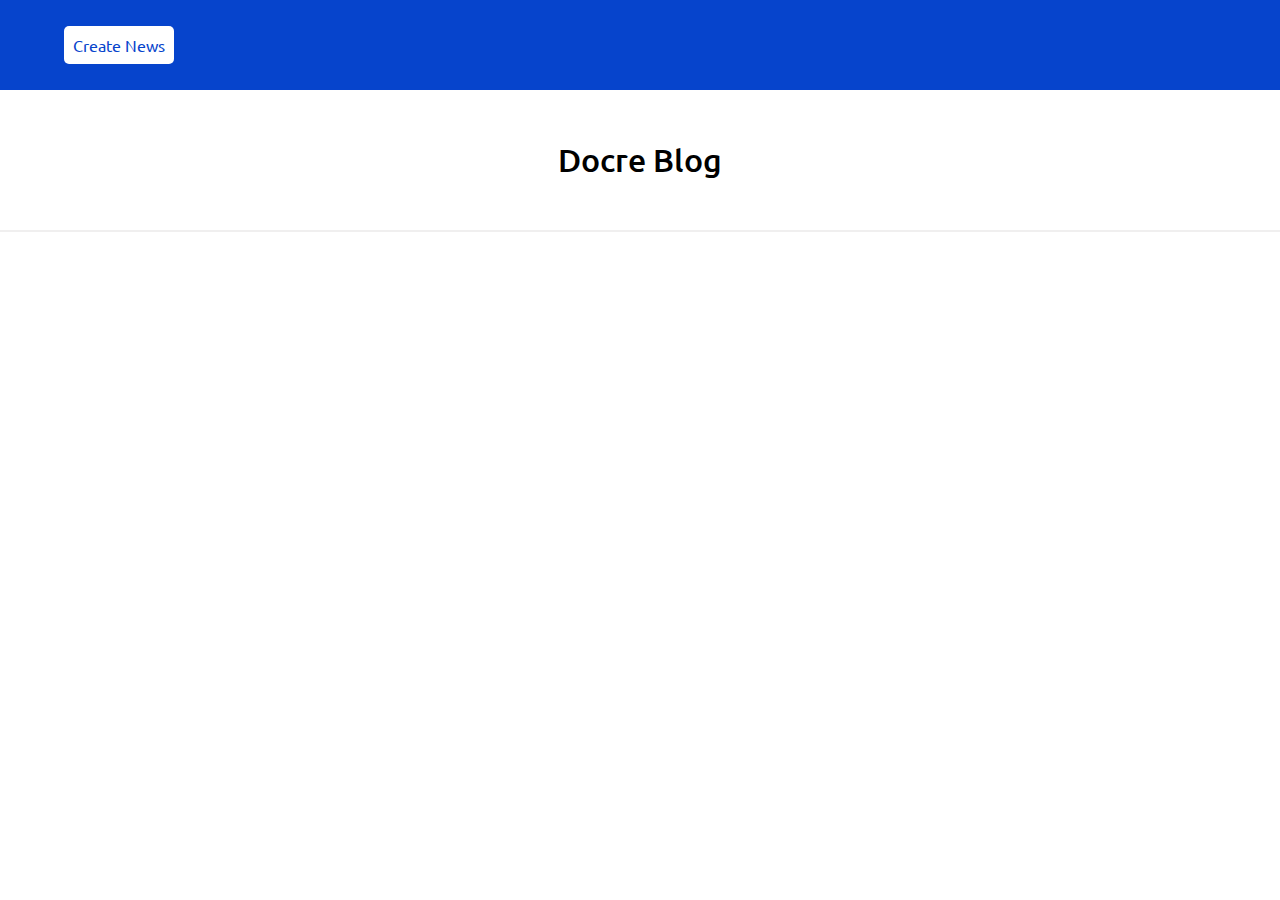
<file: index.html>
<!DOCTYPE html>
<html lang="en">
  <head>
    <meta charset="UTF-8" />
    <meta http-equiv="X-UA-Compatible" content="IE=edge" />
    <meta name="viewport" content="width=device-width, initial-scale=1.0" />
    <title>News Site</title>
    <link rel="stylesheet" href="./styles/styles.css" />
  </head>
  <body>
    <main class="parent">
      <header>
        <nav>
          <button class="nav-btn">
            <a
              href="./pages/createNews.html"
              target="_blank"
              style="background-color: white; color: #0644cc; padding: 9px"
              >Create News</a
            >
          </button>
        </nav>
        <h1>Docre Blog</h1>
      </header>
      <span id="delStatus"></span>
      <span id="loadingStatus"></span>
      <section class="articleContainer" id="articleContainer"></section>
    </main>
    <script src="./scripts/viewAllNews.js"></script>
  </body>
</html>
</file>
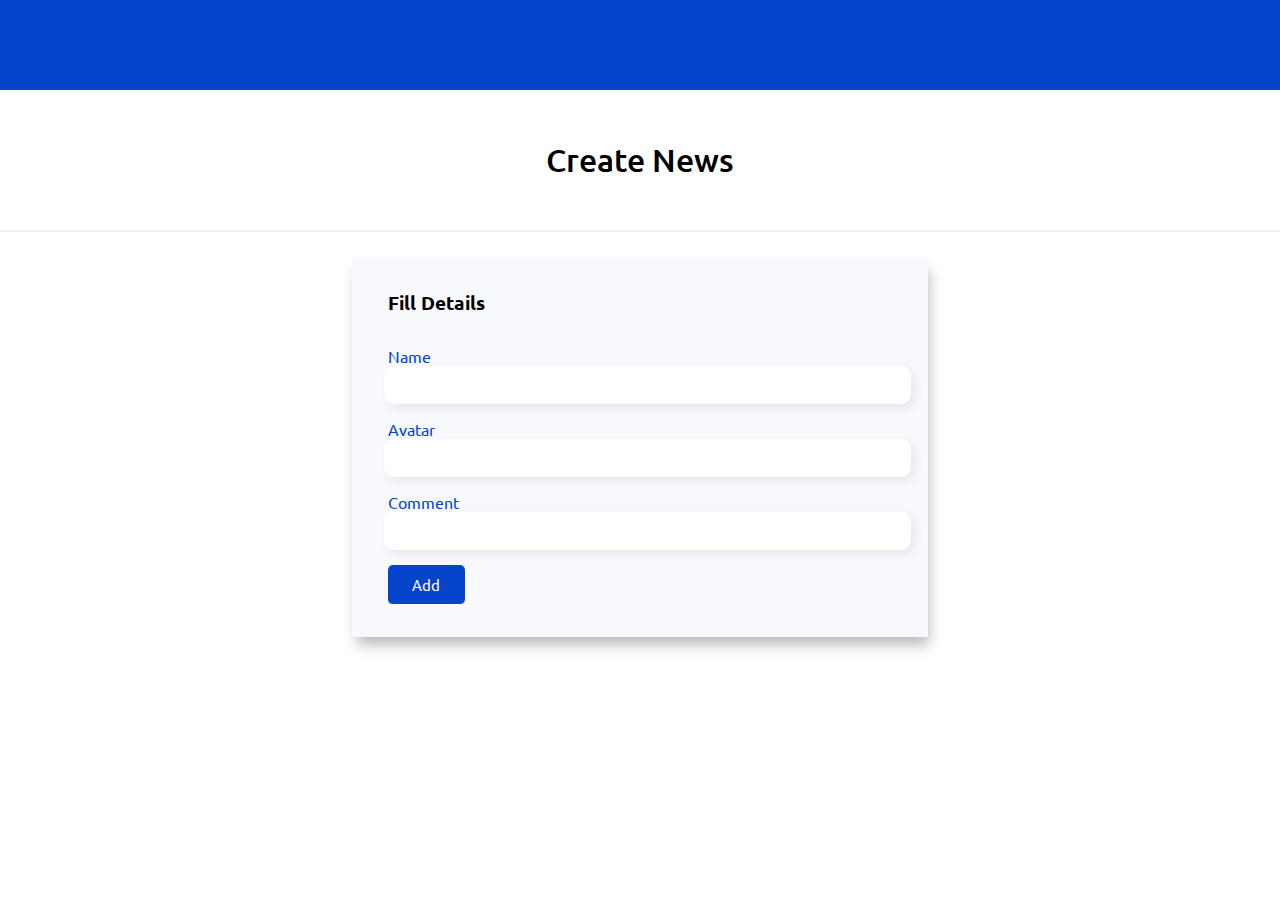
<file: pages/addComments.html>
<!DOCTYPE html>
<html lang="en">
  <head>
    <meta charset="UTF-8" />
    <meta http-equiv="X-UA-Compatible" content="IE=edge" />
    <meta name="viewport" content="width=device-width, initial-scale=1.0" />
    <title>Add Comments</title>
    <link rel="stylesheet" href="../styles/styles.css" />
  </head>
  <body>
    <main>
      <header>
        <nav></nav>
        <h1>Create News</h1>
      </header>
      <p id="serverMsg" style="text-align: center"></p>
      <form id="createForm">
        <h3 class="fill">Fill Details</h3>
        <br />
        <label for="">Name</label>
        <input type="text" id="name-comment" required /><br />
        <label for="">Avatar</label>
        <input type="text" id="avatar-comment" required /><br />
        <label for="">Comment</label>
        <input type="text" id="comment-input" required /><br />
        <button type="submit" id="createBtn">Add</button>
      </form>
    </main>
    <script src="../scripts/addComments.js"></script>
  </body>
</html>
</file>
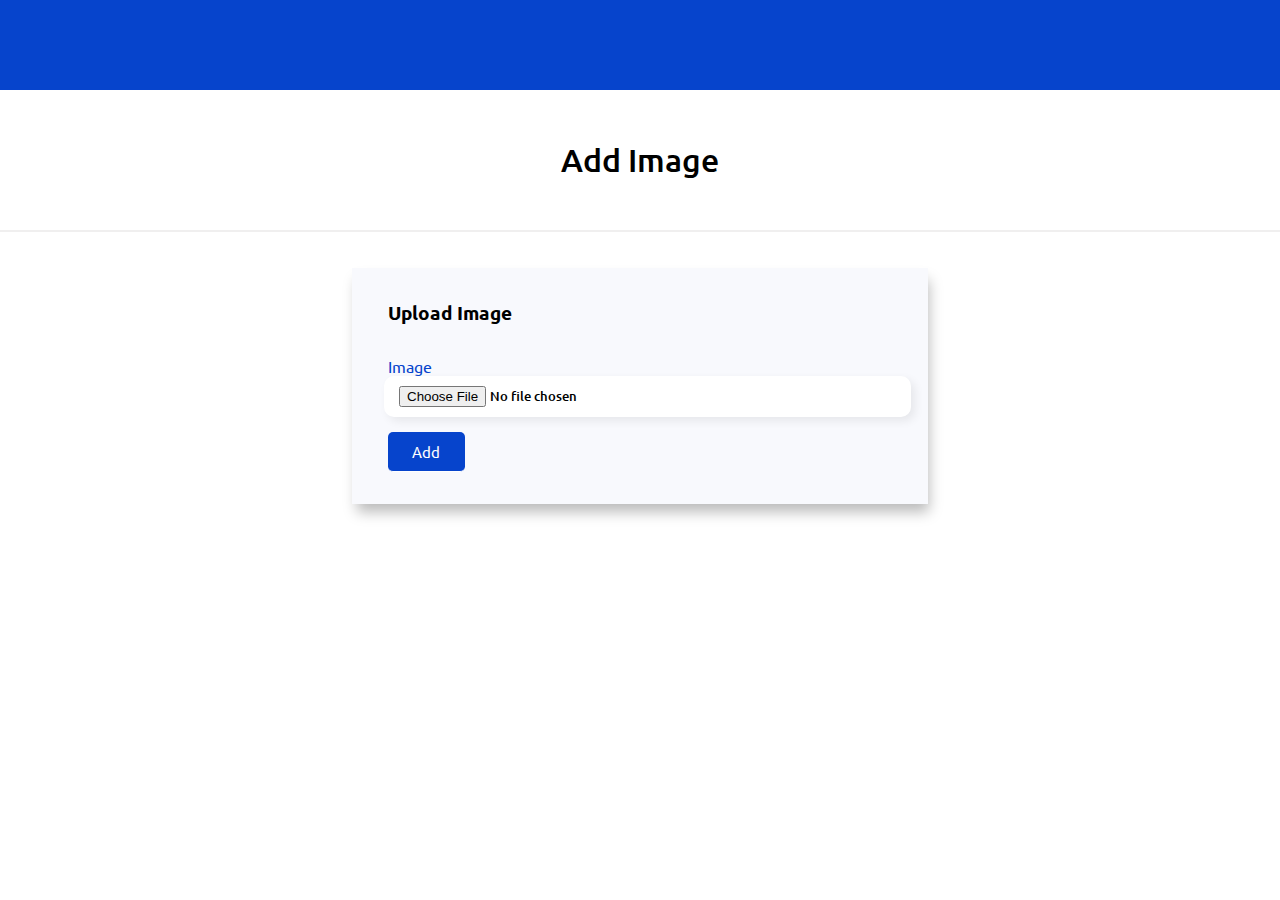
<file: pages/addImages.html>
<!DOCTYPE html>
<html lang="en">
  <head>
    <meta charset="UTF-8" />
    <meta http-equiv="X-UA-Compatible" content="IE=edge" />
    <meta name="viewport" content="width=device-width, initial-scale=1.0" />
    <title>Add Image</title>
    <link rel="stylesheet" href="../styles/styles.css" />
  </head>
  <body>
    <main>
      <header>
        <nav></nav>
        <h1>Add Image</h1>
      </header>
      <h5 id="loadingStatus"></h5>
      <p id="serverMsg" style="text-align: center"></p>
      <form id="createForm">
        <h3 class="fill">Upload Image</h3>
        <br />
        <label for="">Image</label>
        <input
          type="file"
          accept="image/png, image/gif, image/jpeg"
          id="upload-image"
          required
        /><br />
        <button type="submit" id="createBtn">Add</button>
      </form>
    </main>
    <script src="../scripts/addImages.js"></script>
  </body>
</html>
</file>
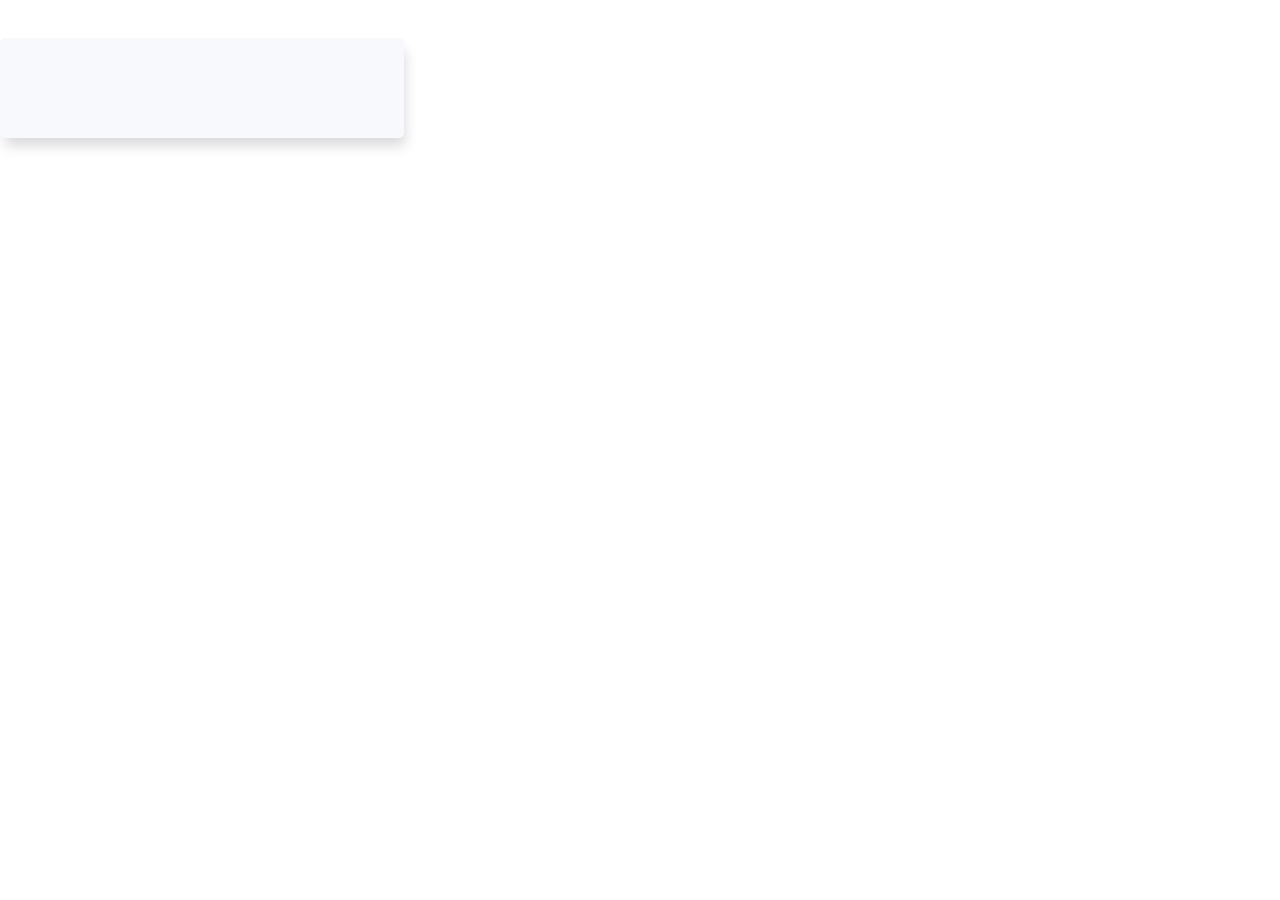
<file: pages/content.html>
<!DOCTYPE html>
<html lang="en">
  <head>
    <meta charset="UTF-8" />
    <meta http-equiv="X-UA-Compatible" content="IE=edge" />
    <meta name="viewport" content="width=device-width, initial-scale=1.0" />
    <title>Content</title>
    <link rel="stylesheet" href="../styles/styles.css" />
  </head>
  <body>
    <div class="jumbotron">
      <img id="img" alt="" /><br />
      <p id="title"></p>
      <br />
      <p id="url"></p>
      <br />
      <p id="author"></p>
      <br />
      <ul id="comments"></ul>
    </div>
    <script src="../scripts/newsDetails.js"></script>
  </body>
</html>
</file>
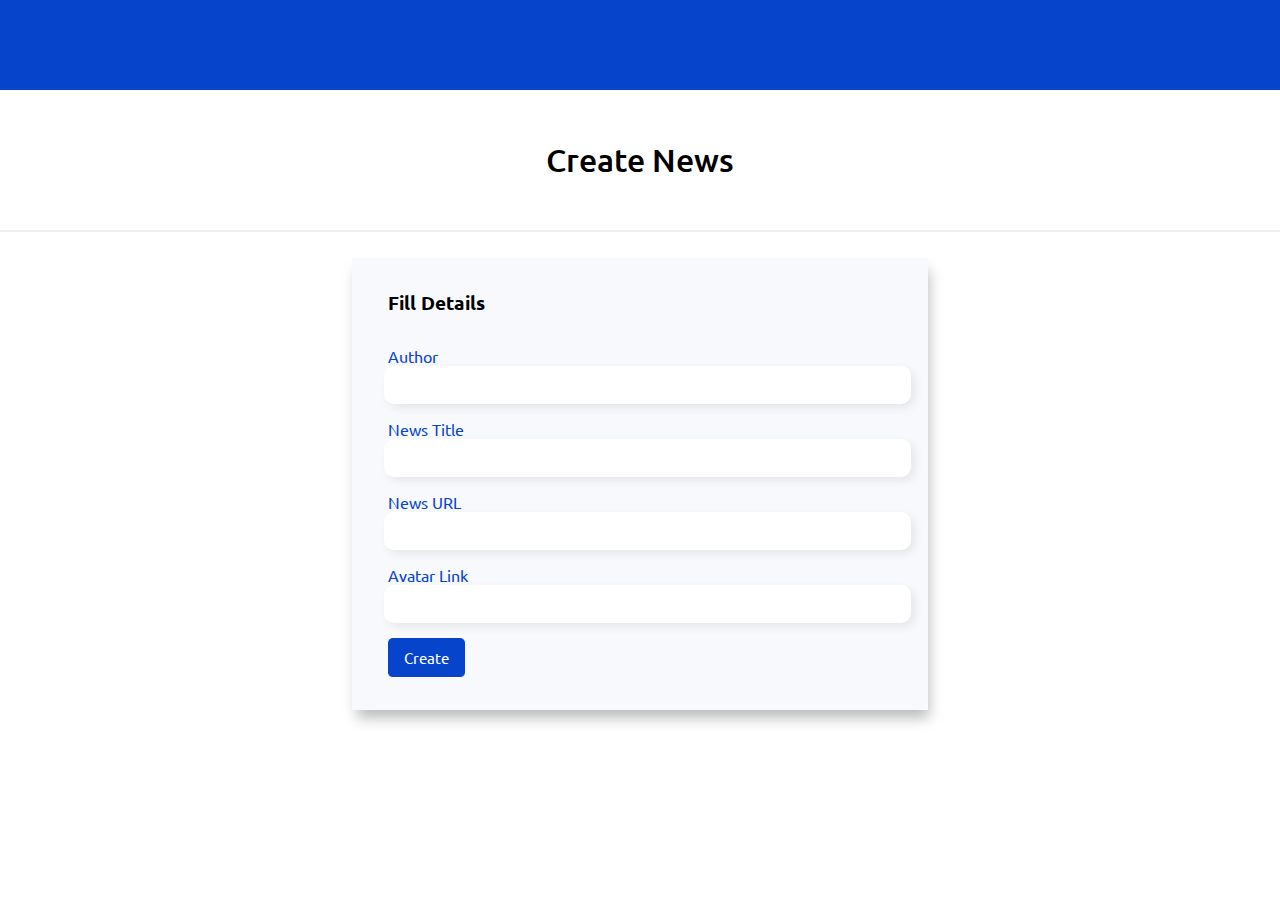
<file: pages/createNews.html>
<!DOCTYPE html>
<html lang="en">
  <head>
    <meta charset="UTF-8" />
    <meta http-equiv="X-UA-Compatible" content="IE=edge" />
    <meta name="viewport" content="width=device-width, initial-scale=1.0" />
    <title>Create News</title>
    <link rel="stylesheet" href="../styles/styles.css" />
  </head>
  <body>
    <main>
      <header>
        <nav></nav>
        <h1>Create News</h1>
      </header>
      <p id="serverMsg" style="text-align: center"></p>
      <form id="createForm">
        <h3 class="fill">Fill Details</h3>
        <br />
        <label for="">Author</label>
        <input type="text" id="author1" required /><br />
        <label for="">News Title</label>
        <input type="text" id="newsTitle" required /><br />
        <label for="">News URL</label>
        <input type="text" id="newsUrl" required /><br />
        <label for="">Avatar Link</label>
        <input type="text" id="avatarLink" required /><br />
        <button type="submit" id="createBtn">Create</button>
      </form>
    </main>
    <script src="../scripts/createNews.js"></script>
  </body>
</html>
</file>
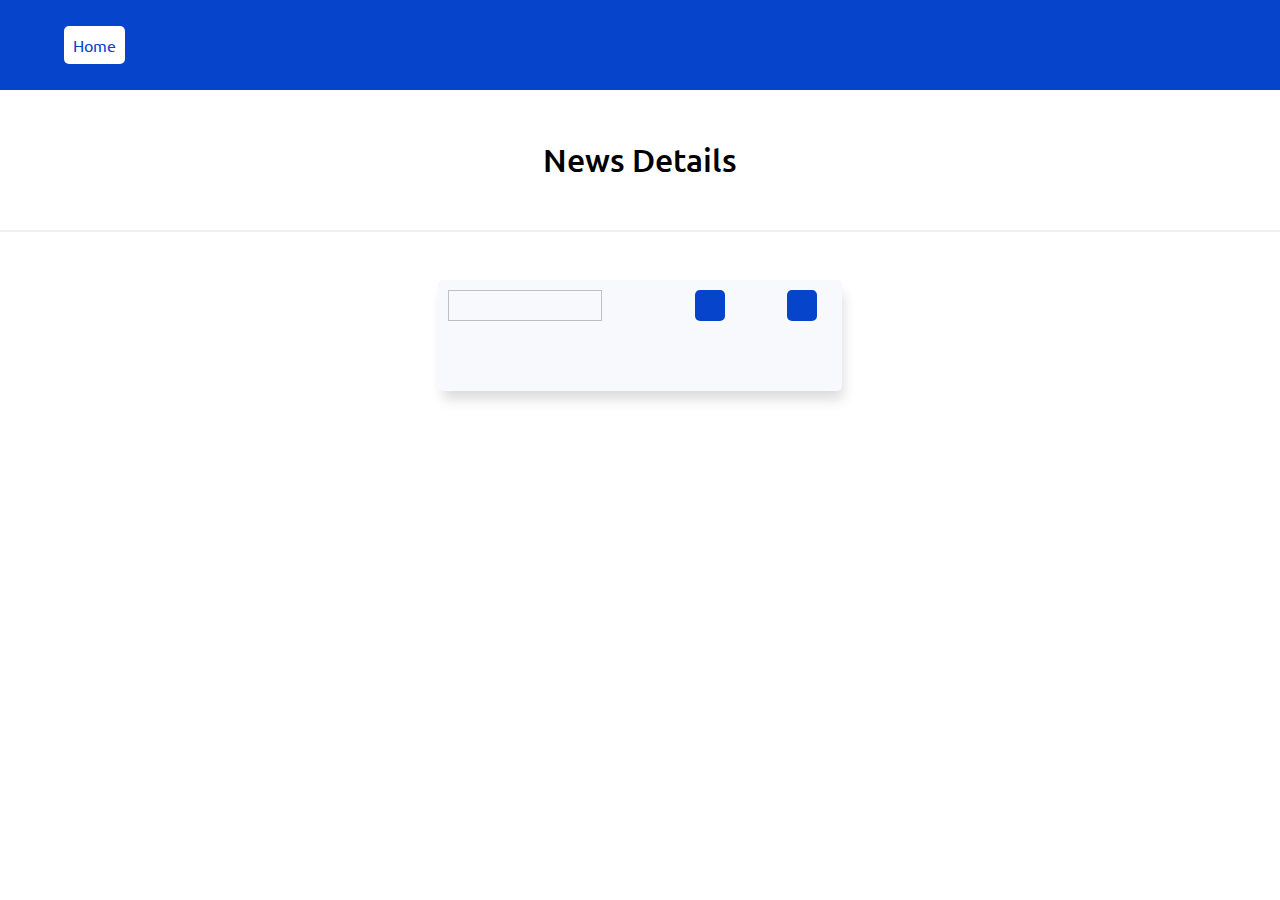
<file: pages/newsDetails.html>
<!DOCTYPE html>
<html lang="en">
  <head>
    <meta charset="UTF-8" />
    <meta http-equiv="X-UA-Compatible" content="IE=edge" />
    <meta name="viewport" content="width=device-width, initial-scale=1.0" />
    <title>Content</title>
    <link rel="stylesheet" href="../styles/styles.css" />
  </head>
  <body>
    <header>
      <nav>
        <button class="nav-btn">
          <a
            href="../index.html"
            style="background-color: white; color: #0644cc; padding: 9px"
            >Home</a
          >
        </button>
      </nav>
      <h1>News Details</h1>
    </header>
    <div id="loadingStatus"></div>
    <div class="jumbotron-parent">
      <div class="jumbotron" id="jumbotron">
        <div class="img-btn">
          <img id="img" alt="" /><br />
          <a href="" id="add" class="commentBtn"></a>
          <a href="" id="btnImg" class="btnImg"></a>
        </div>
        <p id="title"></p>
        <br />
        <p id="url"></p>
        <br />
        <p id="author"></p>
        <br />
        <div id="divider">
          <ul id="comments"></ul>
        </div>
      </div>
    </div>
    <script src="../scripts/newsDetails.js"></script>
  </body>
</html>
</file>
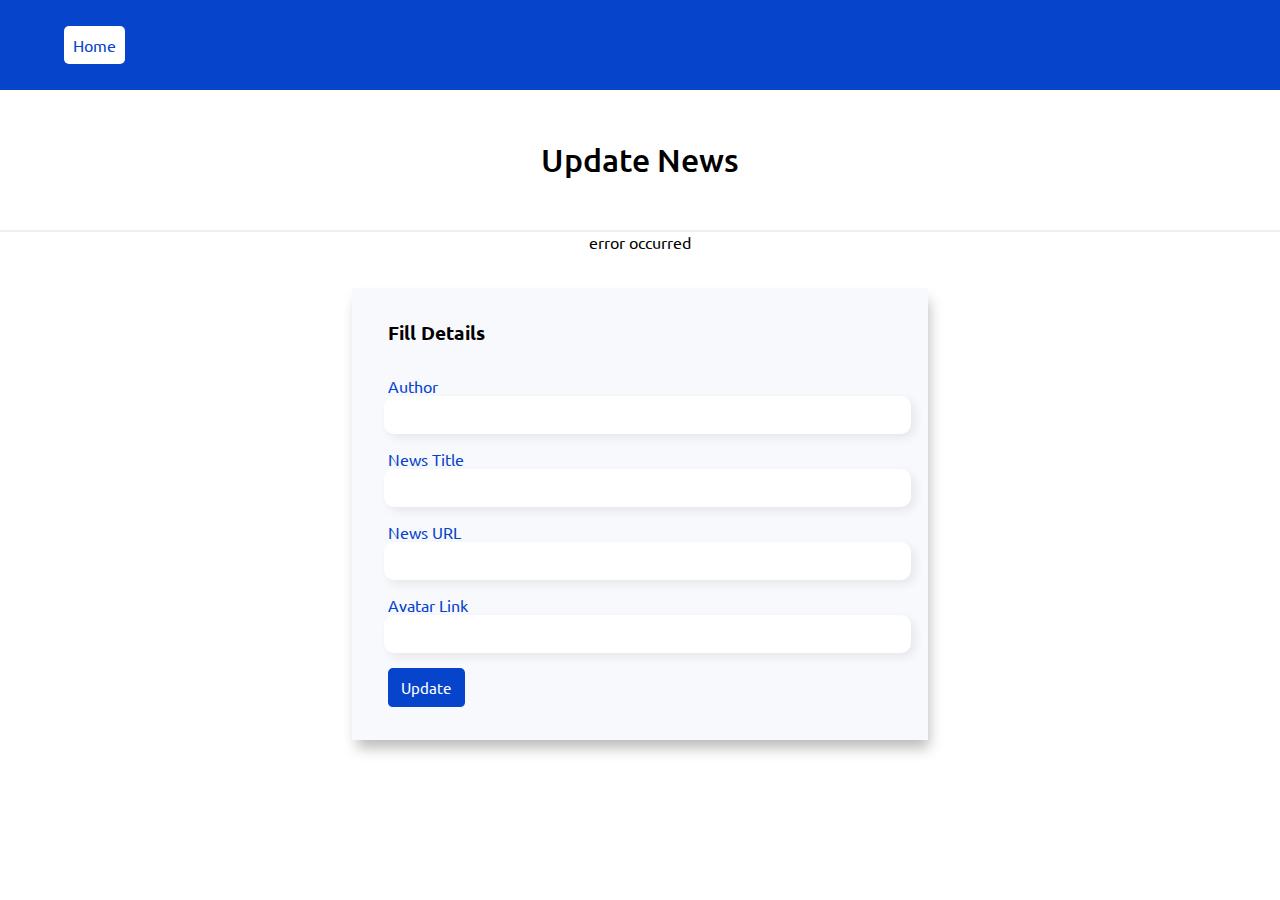
<file: pages/updateNews.html>
<!DOCTYPE html>
<html lang="en">
  <head>
    <meta charset="UTF-8" />
    <meta http-equiv="X-UA-Compatible" content="IE=edge" />
    <meta name="viewport" content="width=device-width, initial-scale=1.0" />
    <title>Update News</title>
    <link rel="stylesheet" href="../styles/styles.css" />
  </head>
  <body>
    <main>
      <header>
        <nav>
          <button class="nav-btn">
            <a
              href="../index.html"
              style="background-color: white; color: #0644cc; padding: 9px"
              >Home</a
            >
          </button>
        </nav>
        <h1>Update News</h1>
      </header>
      <p id="serverMsg" style="text-align: center"></p>
      <span id="loadingStatus"></span>
      <form id="updateForm" style="display: none">
        <h3 class="fill">Fill Details</h3>
        <br />
        <label for="">Author</label>
        <input type="text" id="author1" required /><br />
        <label for="">News Title</label>
        <input type="text" id="newsTitle" required /><br />
        <label for="">News URL</label>
        <input type="text" id="newsUrl" required /><br />
        <label for="">Avatar Link</label>
        <input type="text" id="avatarLink" required /><br />
        <button type="submit" id="createBtn">Update</button>
      </form>
    </main>
    <script src="../scripts/updateNews.js"></script>
  </body>
</html>
</file>
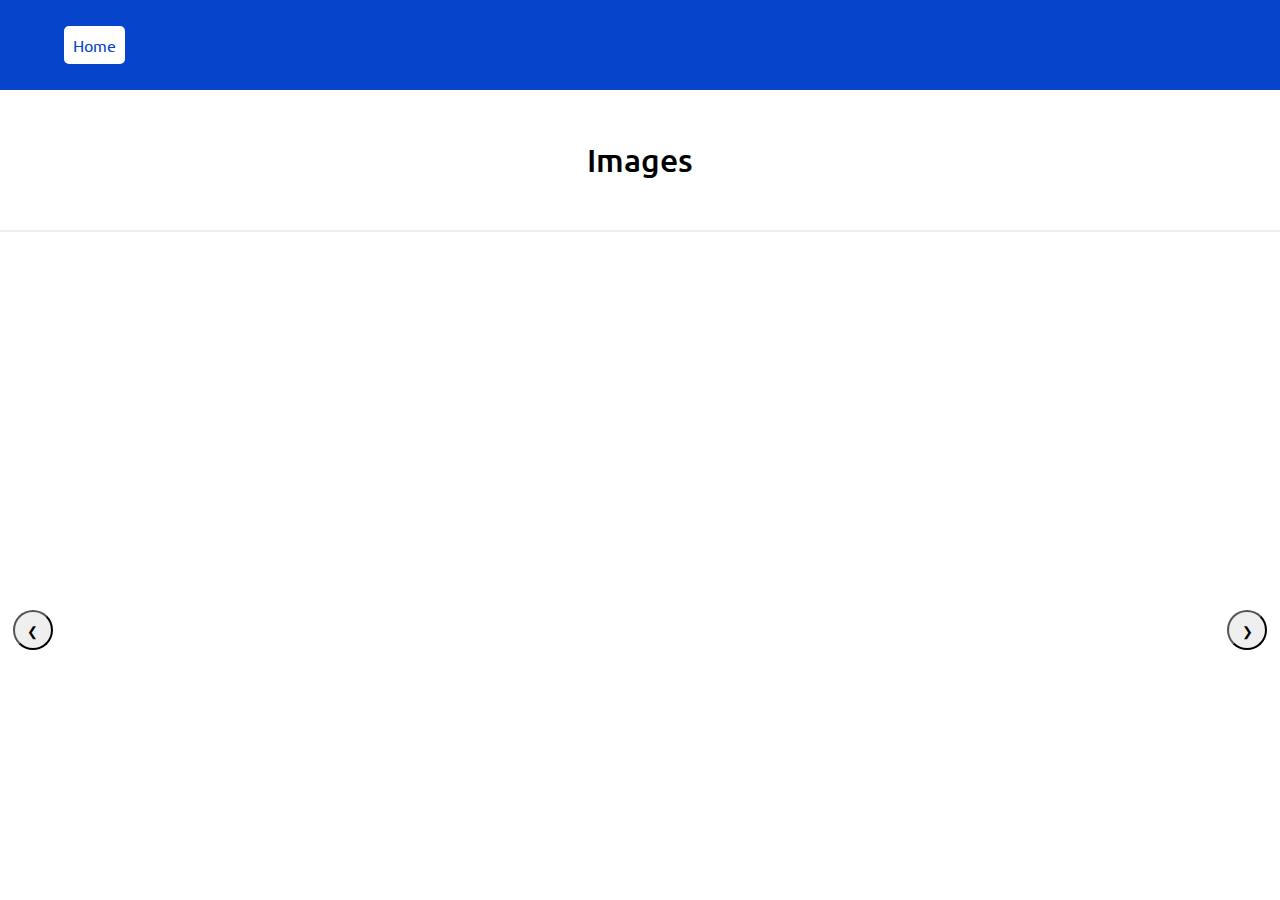
<file: pages/viewAllImages.html>
<!DOCTYPE html>
<html lang="en">
  <head>
    <meta charset="UTF-8" />
    <meta http-equiv="X-UA-Compatible" content="IE=edge" />
    <meta name="viewport" content="width=device-width, initial-scale=1.0" />
    <title>News Site</title>
    <link rel="stylesheet" href="../styles/styles.css" />
  </head>
  <body>
    <main class="parent">
      <header>
        <nav>
          <button class="nav-btn">
            <a
              href="../index.html"
              style="background-color: white; color: #0644cc; padding: 9px"
              >Home</a
            >
          </button>
        </nav>
        <h1>Images</h1>
      </header>
      <span id="loadingStatus"></span>
      <section class="articleContainer" id="articleContainer">
        <button class="display-left" onclick="incrementDivs(-1)">
          &#10094;
        </button>
        <button class="display-right" onclick="incrementDivs(1)">
          &#10095;
        </button>
      </section>
    </main>
    <script src="../scripts/viewAllImage.js"></script>
  </body>
</html>
</file>
<file: styles/styles.css>
*body {
  scroll-behavior: smooth;
  background-color: #fafafa;
}
@import url("https://fonts.googleapis.com/css2?family=Ubuntu:wght@200;400;500;700&display=swap");
* {
  font-family: "Ubuntu", sans-serif;
  margin: 0;
  padding: 0;
}

.display-left {
  position: absolute;
  top: 70%;
  left: 1%;
  transform: translate(0%, -50%);
  -ms-transform: translate(-0%, -50%);
  border-radius: 50%;
  width: 40px;
  height: 40px;
  cursor: pointer;
}
.display-right {
  position: absolute;
  top: 70%;
  right: 1%;
  transform: translate(0%, -50%);
  -ms-transform: translate(0%, -50%);
  border-radius: 50%;
  width: 40px;
  height: 40px;
  cursor: pointer;
}
html {
  scroll-behavior: smooth;
}

.parent {
  width: 100%;
}

header {
  border-bottom: 2px solid #f0efef;
}

nav {
  display: flex;
  background-color: #0644cc;
  height: 90px;
}

header h1 {
  font-weight: 500;
  text-align: center;
  margin: 50px auto;
}

#loadingStatus {
  display: flex;
  justify-content: center;
  align-items: center;
  margin-top: 10px;
}

#delStatus {
  display: flex;
  justify-content: center;
  align-items: center;
  margin-top: 10px;
}

.articleContainer {
  display: flex;
  gap: 10px;
  flex-wrap: wrap;
  justify-content: space-between;
  align-items: center;
  width: 90%;
  margin-top: 5%;
  margin-left: 5%;
}

h4 {
  margin-top: 5%;
  margin-bottom: 10%;
  font-size: 15px;
  width: 90%;
  color: #0644cc;
}

.img-btn {
  display: flex;
  justify-content: space-between;
}

.commentBtn {
  height: 17px;
}

a {
  text-decoration: none;
  padding: 7px 15px;
  background-color: #0644cc;
  color: white;
  border-radius: 5px;
  margin-right: 15px;
  font-size: medium;
}

a#imgH {
  background-color: transparent;
  color: #0644cc;
  border: 1px solid #0644cc;
}
a#imgH:hover {
  background-color: #0644cc;
  color: #ffffff;
}

a#imgL {
  background-color: transparent;
  color: #0644cc;
  border: 1px solid #0644cc;
  text-align: center;
}

a#imgL:hover {
  background-color: #0644cc;
  color: #ffffff;
}

a#imgD {
  background-color: transparent;
  color: #0644cc;
  border: 1px solid #0644cc;
}

a#imgD:hover {
  background-color: #0644cc;
  color: #ffffff;
}

a#imgAdd {
  background-color: transparent;
  color: #0644cc;
  border: 1px solid #0644cc;
  /* height: 20px; */
  padding: 12px;
}

a#imgAdd:hover {
  background-color: #0644cc;
  color: #ffffff;
}

a#btnAdd {
  background-color: transparent;
  color: #0644cc;
  border: 1px solid #0644cc;
  height: 20px;
}

a#btnAdd:hover {
  background-color: #0644cc;
  color: #ffffff;
}

a#imgEdit {
  background-color: transparent;
  color: #0644cc;
  border: 1px solid #0644cc;
}

a#imgEdit:hover {
  background-color: #0644cc;
  color: #ffffff;
}

a:hover {
  background-color: white;
  color: #0644cc;
  border: 1px solid #0644cc;
}

.nav-btn {
  margin-left: 5%;
  background-color: transparent;
  border: none;
  color: white;
}

.form-parent {
  justify-content: center;
  display: flex;
}

.jumbotron-parent {
  justify-content: center;
  display: flex;
}

.jumbotron {
  margin-top: 3%;
  width: 30%;
  background-color: #f8f9fd;
  padding: 10px;
  border-radius: 5px;
  box-shadow: 3px 10px 13px -2px rgba(0, 0, 0, 0.15);
}

#img {
  width: 40%;
}

#title {
  font-size: 20px;
  color: #0644cc;
  width: 90%;
}

#url {
  width: 90%;
  color: #000000;
}

#author {
  width: 90%;
  color: #000000;
}

#comments {
  margin-left: 4%;
  width: 90%;
  color: #000000;
}

form {
  width: 40%;
  background-color: #f8f9fd;
  padding: 2rem;
  margin: 2% auto;
  box-shadow: 3px 10px 13px -2px rgba(0, 0, 0, 0.27);
}
form label {
  margin: 1rem;
  color: #0644cc;
  margin-left: 4px;
}

form input {
  width: 98%;
  padding: 10px;
  border-radius: 3px;
  outline: none;
  background-color: white;
  box-shadow: 4px 4px 10px rgba(0, 0, 0, 0.075);
  border-radius: 10px;
  padding-left: 15px;
  color: "black";
  border: transparent;
  font-weight: 500;
  margin-bottom: 15px;
}
form input:focus {
  outline-color: #c1bfbf;
}
#createBtn {
  padding: 10px;
  width: 15%;
  border-radius: 5px;
  border: none;
  background-color: #0644cc;
  color: white;
  font-size: 15px;
  border-bottom: 1px solid;
  margin-left: 4px;
}
#createBtn:hover {
  padding: 10px;
  width: 15%;
  cursor: pointer;
  background-color: white;
  color: #0644cc;
  font-size: 15px;
  border: 1px solid #0644cc;
}

.fill {
  font-size: larger;
  margin-left: 4px;
  margin-bottom: 10px;
}

@media screen and (max-width: 800px) {
  header h1 {
    font-weight: 500;
    text-align: center;
    margin: 50px 40px;
  }

  .jumbotron {
    width: 80%;
  }

  .articleContainer {
    display: flex;
    flex-direction: column;

    margin-top: 5%;
  }

  div {
    margin-bottom: 3%;
  }

  nav {
    display: flex;
    align-items: center;
  }

  .nav-btn {
    background-color: transparent;
    border: none;
    color: white;
  }

  form {
    width: 70%;
    background-color: #f8f9fd;
    padding: 2rem;
    margin: 2% auto;
    box-shadow: 3px 10px 13px -2px rgba(0, 0, 0, 0.27);
  }

  #createBtn {
    padding: 10px;
    width: 45%;
  }
}
</file>
